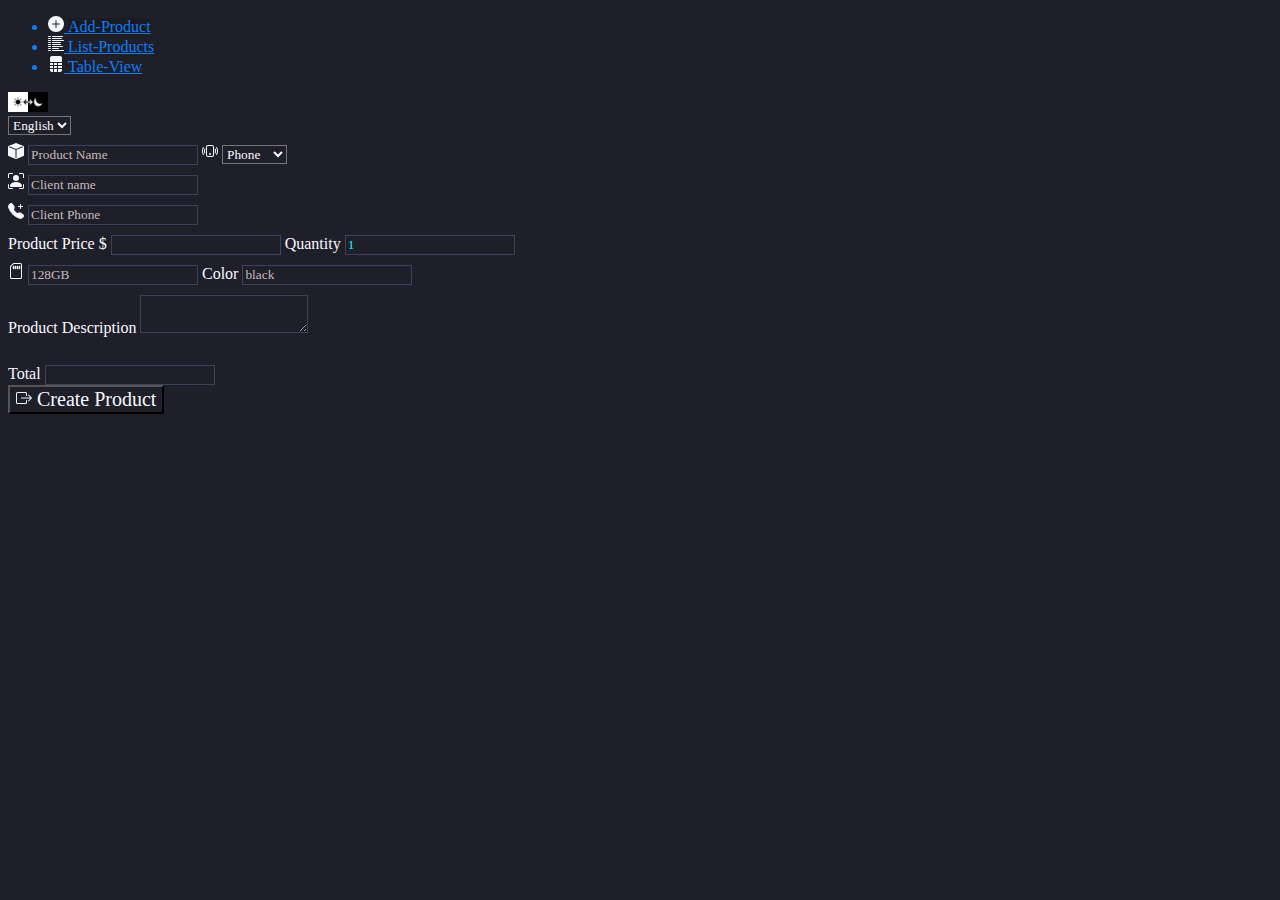
<file: index.html>
<!DOCTYPE html>
<html lang="en">

<head>
    <meta charset="UTF-8">
    <meta http-equiv="X-UA-Compatible" content="IE=edge">
    <meta name="viewport" content="width=device-width, initial-scale=1.0">
    <title>Stock Administration</title>
    <link href="https://cdn.jsdelivr.net/npm/bootstrap@5.3.0-alpha1/dist/css/bootstrap.min.css" rel="stylesheet"
        integrity="sha384-GLhlTQ8iRABdZLl6O3oVMWSktQOp6b7In1Zl3/Jr59b6EGGoI1aFkw7cmDA6j6gD" crossorigin="anonymous">
    <link rel="icon" type="image/png" href="./assets/images/logo.png">
    <link rel="stylesheet" href="./assets/css/style.css">
    <link rel="icon" type="image/png" href="./assets/images/logo.png">
</head>

<body>
    <div class="container p-4 my-2">
        <!-- header start -->
        <header class="p-3 text text mb-3">
            <div class="container">
                <div class="d-flex flex-wrap align-items-center justify-content-center justify-content-lg-start">
                    
                    <ul class="nav col-12 col-lg-auto me-lg-auto mb-2 justify-content-center mb-md-0 gap-5">
                        <li><a href="#" class="nav-link px-2 text-info active">
                                <span>
                                    <svg xmlns="http://www.w3.org/2000/svg" width="16" height="16" fill="currentColor"
                                        class="bi bi-plus-circle-fill" viewBox="0 0 16 16">
                                        <path
                                            d="M16 8A8 8 0 1 1 0 8a8 8 0 0 1 16 0zM8.5 4.5a.5.5 0 0 0-1 0v3h-3a.5.5 0 0 0 0 1h3v3a.5.5 0 0 0 1 0v-3h3a.5.5 0 0 0 0-1h-3v-3z" />
                                    </svg>
                                </span>
                                Add-Product</a></li>
                                
                        <li><a href="#" class="nav-link px-2 text-info">
                                <span>
                                    <svg xmlns="http://www.w3.org/2000/svg" width="16" height="16" fill="currentColor"
                                        class="bi bi-list-columns-reverse" viewBox="0 0 16 16">
                                        <path fill-rule="evenodd"
                                            d="M0 .5A.5.5 0 0 1 .5 0h2a.5.5 0 0 1 0 1h-2A.5.5 0 0 1 0 .5Zm4 0a.5.5 0 0 1 .5-.5h10a.5.5 0 0 1 0 1h-10A.5.5 0 0 1 4 .5Zm-4 2A.5.5 0 0 1 .5 2h2a.5.5 0 0 1 0 1h-2a.5.5 0 0 1-.5-.5Zm4 0a.5.5 0 0 1 .5-.5h9a.5.5 0 0 1 0 1h-9a.5.5 0 0 1-.5-.5Zm-4 2A.5.5 0 0 1 .5 4h2a.5.5 0 0 1 0 1h-2a.5.5 0 0 1-.5-.5Zm4 0a.5.5 0 0 1 .5-.5h11a.5.5 0 0 1 0 1h-11a.5.5 0 0 1-.5-.5Zm-4 2A.5.5 0 0 1 .5 6h2a.5.5 0 0 1 0 1h-2a.5.5 0 0 1-.5-.5Zm4 0a.5.5 0 0 1 .5-.5h8a.5.5 0 0 1 0 1h-8a.5.5 0 0 1-.5-.5Zm-4 2A.5.5 0 0 1 .5 8h2a.5.5 0 0 1 0 1h-2a.5.5 0 0 1-.5-.5Zm4 0a.5.5 0 0 1 .5-.5h8a.5.5 0 0 1 0 1h-8a.5.5 0 0 1-.5-.5Zm-4 2a.5.5 0 0 1 .5-.5h2a.5.5 0 0 1 0 1h-2a.5.5 0 0 1-.5-.5Zm4 0a.5.5 0 0 1 .5-.5h10a.5.5 0 0 1 0 1h-10a.5.5 0 0 1-.5-.5Zm-4 2a.5.5 0 0 1 .5-.5h2a.5.5 0 0 1 0 1h-2a.5.5 0 0 1-.5-.5Zm4 0a.5.5 0 0 1 .5-.5h6a.5.5 0 0 1 0 1h-6a.5.5 0 0 1-.5-.5Zm-4 2a.5.5 0 0 1 .5-.5h2a.5.5 0 0 1 0 1h-2a.5.5 0 0 1-.5-.5Zm4 0a.5.5 0 0 1 .5-.5h11a.5.5 0 0 1 0 1h-11a.5.5 0 0 1-.5-.5Z" />
                                    </svg>
                                </span>
                                List-Products</a></li>
                        <li><a href="#" class="nav-link px-2 text-info">
                                <span>
                                    <svg xmlns="http://www.w3.org/2000/svg" width="16" height="16" fill="currentColor"
                                        class="bi bi-file-spreadsheet-fill" viewBox="0 0 16 16">
                                        <path
                                            d="M12 0H4a2 2 0 0 0-2 2v4h12V2a2 2 0 0 0-2-2zm2 7h-4v2h4V7zm0 3h-4v2h4v-2zm0 3h-4v3h2a2 2 0 0 0 2-2v-1zm-5 3v-3H6v3h3zm-4 0v-3H2v1a2 2 0 0 0 2 2h1zm-3-4h3v-2H2v2zm0-3h3V7H2v2zm4 0V7h3v2H6zm0 1h3v2H6v-2z" />
                                    </svg>
                                </span>
                                Table-View</a></li>
                    </ul>
                    <div class="col-md-3">
                        <img src="./assets/images/mode.png" class="mode" height="20" width="40" alt="" srcset="">   
                    </div>

                    <div class="col-md-3">
                        <select>
                            <option value="1">English</option>
                            <option value="2">French</option>
                        </select>
                    </div>
                </div>
                
            </div>
        </header>


        <div class="alert alert-primary d-flex justify-content-between" role="alert">
            <span class="text-left text-info">Product Added Successfully</span>
            <button type="button" class="close text-info" data-dismiss="alert" aria-label="Close">
                <span aria-hidden="true" id="close">&times;</span>
            </button>
        </div>

        <!-- header end -->
        <div class="input-group mb-3">
            <span class="input-group-text" id="basic-addon1">
                <svg xmlns="http://www.w3.org/2000/svg" width="16" height="16" fill="currentColor"
                    class="bi bi-box-fill" viewBox="0 0 16 16">
                    <path fill-rule="evenodd"
                        d="M15.528 2.973a.75.75 0 0 1 .472.696v8.662a.75.75 0 0 1-.472.696l-7.25 2.9a.75.75 0 0 1-.557 0l-7.25-2.9A.75.75 0 0 1 0 12.331V3.669a.75.75 0 0 1 .471-.696L7.443.184l.004-.001.274-.11a.75.75 0 0 1 .558 0l.274.11.004.001 6.971 2.789Zm-1.374.527L8 5.962 1.846 3.5 1 3.839v.4l6.5 2.6v7.922l.5.2.5-.2V6.84l6.5-2.6v-.4l-.846-.339Z" />
                </svg>
            </span>
            <input type="text" class="form-control" placeholder="Product Name" aria-label="Username"
                aria-describedby="basic-addon1">
            <span class="input-group-text" id="basic-addon1">
                <svg xmlns="http://www.w3.org/2000/svg" width="16" height="16" fill="currentColor"
                    class="bi bi-phone-vibrate" viewBox="0 0 16 16">
                    <path
                        d="M10 3a1 1 0 0 1 1 1v8a1 1 0 0 1-1 1H6a1 1 0 0 1-1-1V4a1 1 0 0 1 1-1h4zM6 2a2 2 0 0 0-2 2v8a2 2 0 0 0 2 2h4a2 2 0 0 0 2-2V4a2 2 0 0 0-2-2H6z" />
                    <path
                        d="M8 12a1 1 0 1 0 0-2 1 1 0 0 0 0 2zM1.599 4.058a.5.5 0 0 1 .208.676A6.967 6.967 0 0 0 1 8c0 1.18.292 2.292.807 3.266a.5.5 0 0 1-.884.468A7.968 7.968 0 0 1 0 8c0-1.347.334-2.619.923-3.734a.5.5 0 0 1 .676-.208zm12.802 0a.5.5 0 0 1 .676.208A7.967 7.967 0 0 1 16 8a7.967 7.967 0 0 1-.923 3.734.5.5 0 0 1-.884-.468A6.967 6.967 0 0 0 15 8c0-1.18-.292-2.292-.807-3.266a.5.5 0 0 1 .208-.676zM3.057 5.534a.5.5 0 0 1 .284.648A4.986 4.986 0 0 0 3 8c0 .642.12 1.255.34 1.818a.5.5 0 1 1-.93.364A5.986 5.986 0 0 1 2 8c0-.769.145-1.505.41-2.182a.5.5 0 0 1 .647-.284zm9.886 0a.5.5 0 0 1 .648.284C13.855 6.495 14 7.231 14 8c0 .769-.145 1.505-.41 2.182a.5.5 0 0 1-.93-.364C12.88 9.255 13 8.642 13 8c0-.642-.12-1.255-.34-1.818a.5.5 0 0 1 .283-.648z" />
                </svg>
            </span>



            <!-- Category -->


            <select>
                <option value="1">Phone</option>
                <option value="2">Tablette</option>
                <option value="3">Laptop</option>
            </select>
        </div>

        <div class="input-group mb-3">
            <span class="input-group-text" id="basic-addon1">
                <svg xmlns="http://www.w3.org/2000/svg" width="16" height="16" fill="currentColor"
                    class="bi bi-person-bounding-box" viewBox="0 0 16 16">
                    <path
                        d="M1.5 1a.5.5 0 0 0-.5.5v3a.5.5 0 0 1-1 0v-3A1.5 1.5 0 0 1 1.5 0h3a.5.5 0 0 1 0 1h-3zM11 .5a.5.5 0 0 1 .5-.5h3A1.5 1.5 0 0 1 16 1.5v3a.5.5 0 0 1-1 0v-3a.5.5 0 0 0-.5-.5h-3a.5.5 0 0 1-.5-.5zM.5 11a.5.5 0 0 1 .5.5v3a.5.5 0 0 0 .5.5h3a.5.5 0 0 1 0 1h-3A1.5 1.5 0 0 1 0 14.5v-3a.5.5 0 0 1 .5-.5zm15 0a.5.5 0 0 1 .5.5v3a1.5 1.5 0 0 1-1.5 1.5h-3a.5.5 0 0 1 0-1h3a.5.5 0 0 0 .5-.5v-3a.5.5 0 0 1 .5-.5z" />
                    <path d="M3 14s-1 0-1-1 1-4 6-4 6 3 6 4-1 1-1 1H3zm8-9a3 3 0 1 1-6 0 3 3 0 0 1 6 0z" />
                </svg>
            </span>
            <input type="text" class="form-control" placeholder="Client name" aria-label="Recipient's username"
                aria-describedby="basic-addon2">
        </div>

        <div class="mb-3">
            <div class="input-group">
                <span class="input-group-text" id="basic-addon3">
                    <svg xmlns="http://www.w3.org/2000/svg" width="16" height="16" fill="currentColor"
                        class="bi bi-telephone-plus-fill" viewBox="0 0 16 16">
                        <path fill-rule="evenodd"
                            d="M1.885.511a1.745 1.745 0 0 1 2.61.163L6.29 2.98c.329.423.445.974.315 1.494l-.547 2.19a.678.678 0 0 0 .178.643l2.457 2.457a.678.678 0 0 0 .644.178l2.189-.547a1.745 1.745 0 0 1 1.494.315l2.306 1.794c.829.645.905 1.87.163 2.611l-1.034 1.034c-.74.74-1.846 1.065-2.877.702a18.634 18.634 0 0 1-7.01-4.42 18.634 18.634 0 0 1-4.42-7.009c-.362-1.03-.037-2.137.703-2.877L1.885.511zM12.5 1a.5.5 0 0 1 .5.5V3h1.5a.5.5 0 0 1 0 1H13v1.5a.5.5 0 0 1-1 0V4h-1.5a.5.5 0 0 1 0-1H12V1.5a.5.5 0 0 1 .5-.5z" />
                    </svg>
                </span>
                <input type="number" class="form-control" placeholder="Client Phone" id="basic-url"
                    aria-describedby="basic-addon3">
            </div>
        </div>

        <div class="input-group mb-3">
            <span class="input-group-text">Product Price $</span>
            <input type="number" class="form-control">
            <span class="input-group-text">
                Quantity
            </span>
            <input type="number" class="form-control" value="1" placeholder="Quantity">
        </div>




        <div class="input-group mb-3">
            <span class="input-group-text">
                <svg xmlns="http://www.w3.org/2000/svg" width="16" height="16" fill="currentColor" class="bi bi-sd-card"
                    viewBox="0 0 16 16">
                    <path
                        d="M6.25 3.5a.75.75 0 0 0-1.5 0v2a.75.75 0 0 0 1.5 0v-2zm2 0a.75.75 0 0 0-1.5 0v2a.75.75 0 0 0 1.5 0v-2zm2 0a.75.75 0 0 0-1.5 0v2a.75.75 0 0 0 1.5 0v-2zm2 0a.75.75 0 0 0-1.5 0v2a.75.75 0 0 0 1.5 0v-2z" />
                    <path fill-rule="evenodd"
                        d="M5.914 0H12.5A1.5 1.5 0 0 1 14 1.5v13a1.5 1.5 0 0 1-1.5 1.5h-9A1.5 1.5 0 0 1 2 14.5V3.914c0-.398.158-.78.44-1.06L4.853.439A1.5 1.5 0 0 1 5.914 0zM13 1.5a.5.5 0 0 0-.5-.5H5.914a.5.5 0 0 0-.353.146L3.146 3.561A.5.5 0 0 0 3 3.914V14.5a.5.5 0 0 0 .5.5h9a.5.5 0 0 0 .5-.5v-13z" />
                </svg>
            </span>
            <input type="text" class="form-control" placeholder="128GB" aria-label="Username">
            <span class="input-group-text">Color</span>
            <input type="text" class="form-control" placeholder="black" aria-label="Server">
        </div>

        <div class="input-group">
            <span class="input-group-text">Product Description</span>
            <textarea class="form-control" aria-label="With textarea"></textarea>
        </div>


        <!-- Calculating the total -->
        <br>
        <div class="input-group mb-3">
            <span class="input-group-text">
                Total
            </span>
            <input type="text" id="total" class="form-control" readonly="true" aria-label="Server">
        </div>

        <div class="input-group">
            <button type="button" id="create" class="btn btn-info w-100 mt-3">
                <span>
                    <svg xmlns="http://www.w3.org/2000/svg" width="16" height="16" fill="currentColor"
                        class="bi bi-box-arrow-right" viewBox="0 0 16 16">
                        <path fill-rule="evenodd"
                            d="M10 12.5a.5.5 0 0 1-.5.5h-8a.5.5 0 0 1-.5-.5v-9a.5.5 0 0 1 .5-.5h8a.5.5 0 0 1 .5.5v2a.5.5 0 0 0 1 0v-2A1.5 1.5 0 0 0 9.5 2h-8A1.5 1.5 0 0 0 0 3.5v9A1.5 1.5 0 0 0 1.5 14h8a1.5 1.5 0 0 0 1.5-1.5v-2a.5.5 0 0 0-1 0v2z" />
                        <path fill-rule="evenodd"
                            d="M15.854 8.354a.5.5 0 0 0 0-.708l-3-3a.5.5 0 0 0-.708.708L14.293 7.5H5.5a.5.5 0 0 0 0 1h8.793l-2.147 2.146a.5.5 0 0 0 .708.708l3-3z" />
                    </svg>
                </span>
                Create Product</button>
        </div>
    </div>
    <script src="./assets/javascript/main.js"></script>
</body>

</html>
</file>
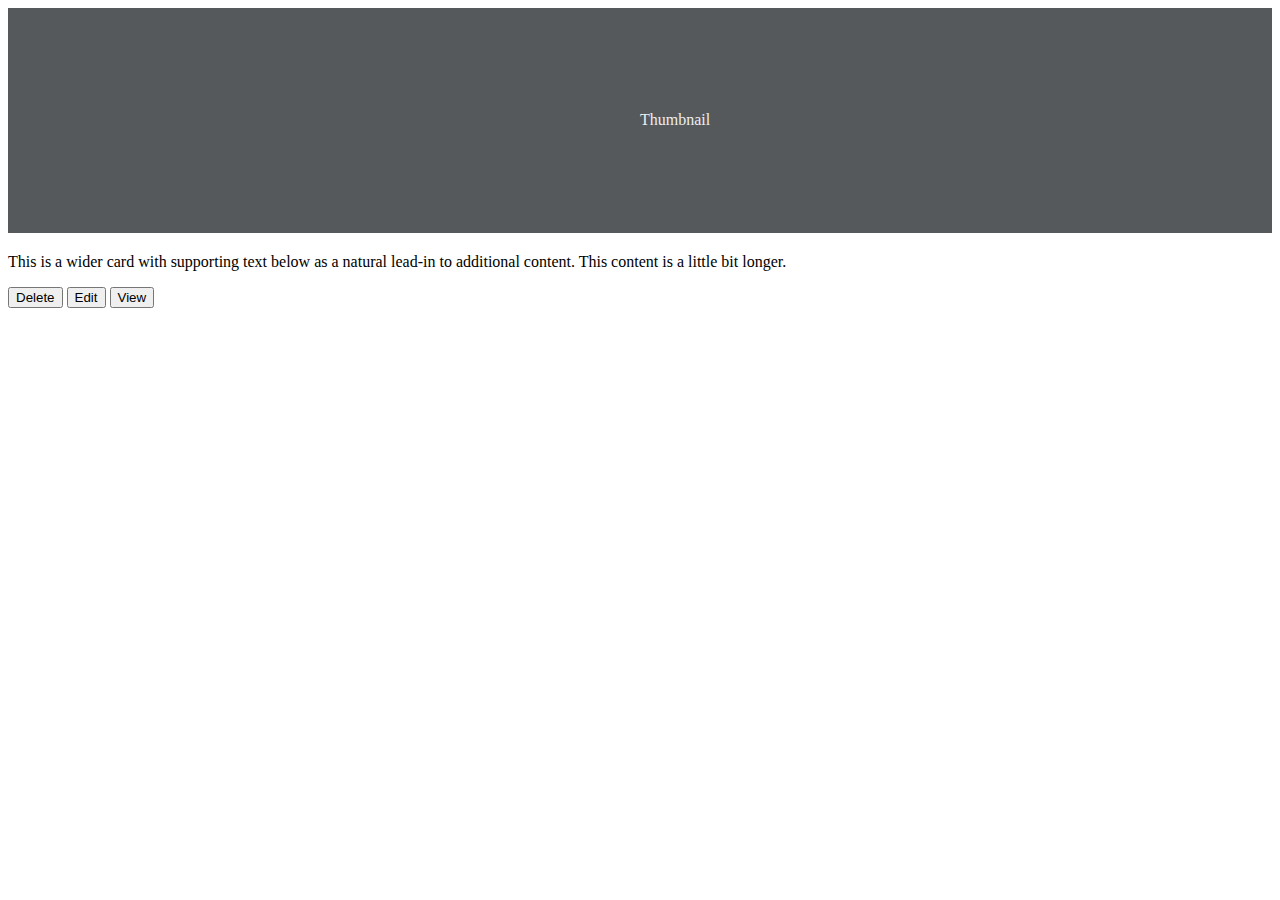
<file: Card.html>
<!DOCTYPE html>
<html lang="en">
<head>
    <meta charset="UTF-8">
    <meta http-equiv="X-UA-Compatible" content="IE=edge">
    <meta name="viewport" content="width=device-width, initial-scale=1.0">
    <title>Document</title>
</head>
<body>

     <div class="container">
        <div class="row row-cols-1 row-cols-sm-2 row-cols-md-3 g-3">
            <div class="card shadow-sm">
                <svg class="bd-placeholder-img card-img-top" width="100%" height="225"
                    xmlns="http://www.w3.org/2000/svg" role="img" aria-label="Placeholder: Thumbnail"
                    preserveAspectRatio="xMidYMid slice" focusable="false">
                    <title>Placeholder</title>
                    <rect width="100%" height="100%" fill="#55595c" /><text x="50%" y="50%" fill="#eceeef"
                        dy=".3em">Thumbnail</text>
                </svg>
                <div class="card-body">
                    <p class="card-text">This is a wider card with supporting text below as a natural lead-in to
                        additional content. This content is a little bit longer.</p>
                    <div class="d-flex justify-content-around align-items-center">
                        <div class="btn-group gap-1">
                            <button type="button" class="btn btn-sm btn-outline-danger">Delete</button>
                            <button type="button" class="btn btn-sm btn-outline-warning">Edit</button>
                            <button type="button" class="btn btn-sm btn-outline-success">View</button>
                        </div>
                    </div>
                </div>
            </div>


        </div>
    </div>
</body>
</html>
</file>
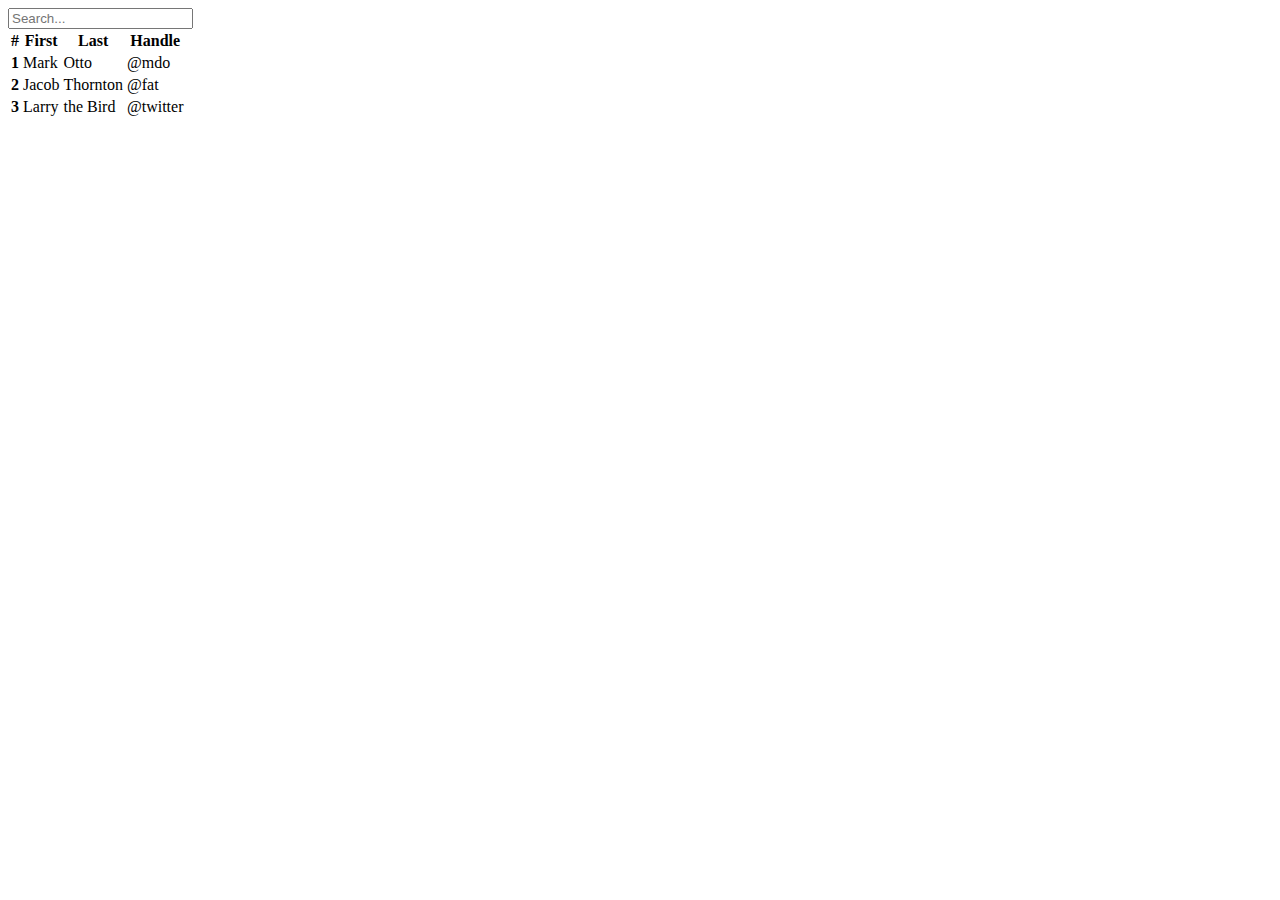
<file: table.html>
<!DOCTYPE html>
<html lang="en">
<head>
    <meta charset="UTF-8">
    <meta http-equiv="X-UA-Compatible" content="IE=edge">
    <meta name="viewport" content="width=device-width, initial-scale=1.0">
    <title>Product Management</title>
    <link rel="icon" type="image/png" href="./assets/images/logo.png">
</head>
<body>

  <div class="container">
    <form class="col-12 col-lg-auto mb-3 mb-lg-0 me-lg-3" role="search">
      <input type="search" class="form-control form-control-dark text-bg-dark" placeholder="Search..."
          aria-label="Search">
  </form>
  </div>
    <table class="table">
        <thead>
          <tr>
            <th scope="col">#</th>
            <th scope="col">First</th>
            <th scope="col">Last</th>
            <th scope="col">Handle</th>
          </tr>
        </thead>
        <tbody>
          <tr>
            <th scope="row">1</th>
            <td>Mark</td>
            <td>Otto</td>
            <td>@mdo</td>
          </tr>
          <tr>
            <th scope="row">2</th>
            <td>Jacob</td>
            <td>Thornton</td>
            <td>@fat</td>
          </tr>
          <tr>
            <th scope="row">3</th>
            <td>Larry</td>
            <td>the Bird</td>
            <td>@twitter</td>
          </tr>
        </tbody>
      </table>
</body>
</html>
</file>
<file: assets/css/style.css>
* {
    font-family: Bodoni MT !important;
    /* background: #1b1b23 !important; */
    background: #1f1f2a !important;
    color: ghostwhite !important;
}

button{
    font-size: 20px !important;
    font-family: Bodoni MT !important;
}
a{
    font-family: Optima !important;
    font-weight: 400 !important;
    /* background-color: #1a1a23 !important; */
}

.active{
    background-color: #1a1a23 !important;
    border-radius: 20px !important;
}

li{
    color: #107df2 !important;
}

li a{
    color: #107df2 !important;
}

::placeholder {
    color: rgb(197, 185, 185) !important;
}
input, textarea{
    border-radius: 0% !important;
    border: solid 1px #40405b !important;
    outline: 0px !important;
    --webkit-appearance:none;
    box-shadow: none !important;
    margin-top: 10px !important;
    color: aqua !important;
}
input:focus{
    border-color:#107df2 !important;
}
textarea:focus{
    border-color:#107df2 !important;
}
#total:hover{
    cursor: not-allowed !important;
}

.alert{
    display: none !important;
}
.alert-flex{
    display: flex !important;
}
#close{
    color: #107df2 !important;
    border: solid 1px #107df2 !important;
}
.white{
    background-color: aliceblue !important;
}
</file>
